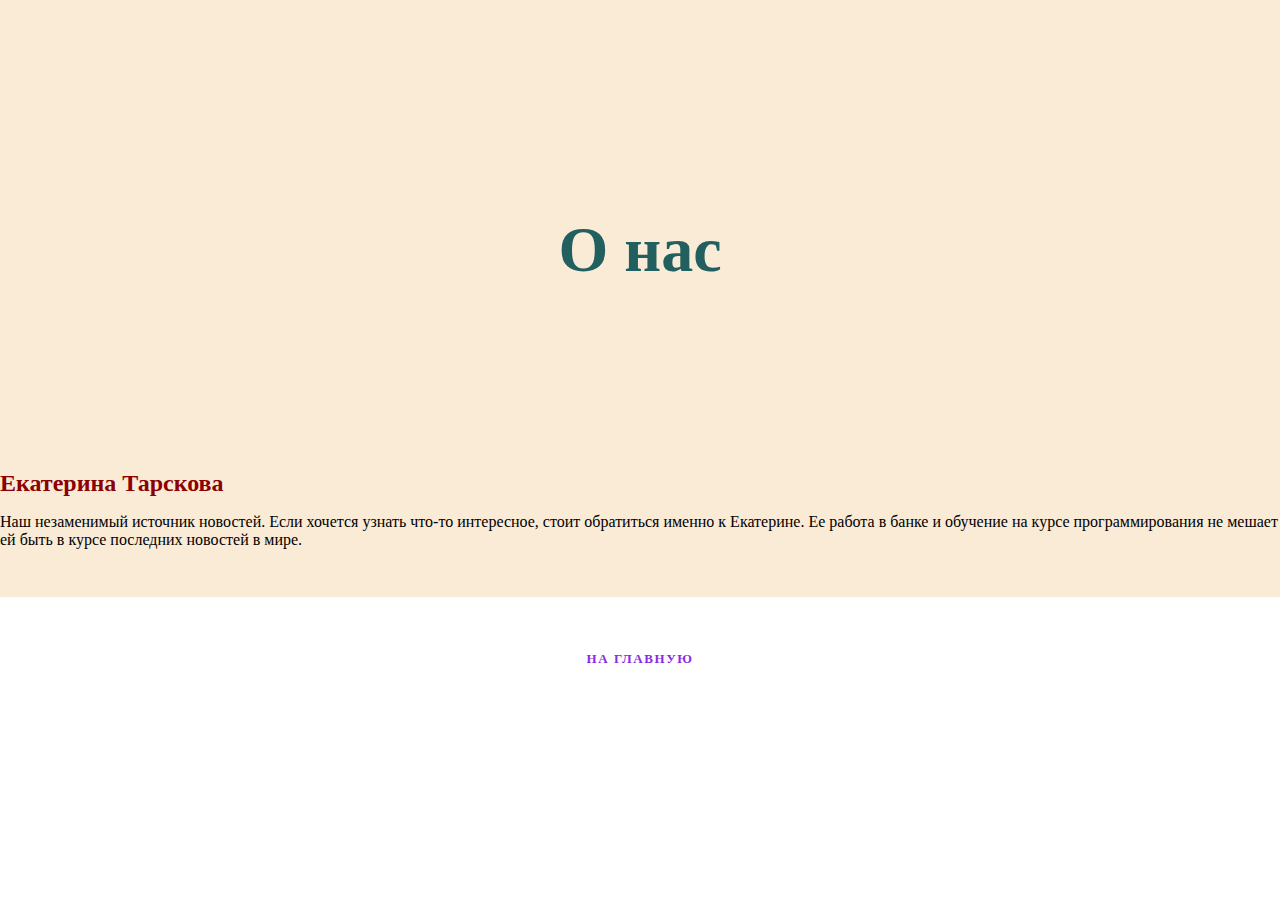
<file: about.html>
<!DOCTYPE html>
<html>
    <meta charset="utf-8">
<head>
<title>О нас</title>
<link rel="stylesheet" href="style.css">
</head>
<body>
    <div class="about">
    <header>
        <h1>О нас</h1>
    </header>
    <h2>Екатерина Тарскова</h2>
    <p>Наш незаменимый источник новостей. Если хочется узнать что-то интересное, стоит обратиться именно к Екатерине. Ее работа в банке и обучение на курсе программирования не мешает ей быть в курсе последних новостей в мире.</p>
    </div>
</body>

<footer>
        <div class="links">
            <a href="index.html">На главную</a>
        </div>
</footer>
</html>
</file>
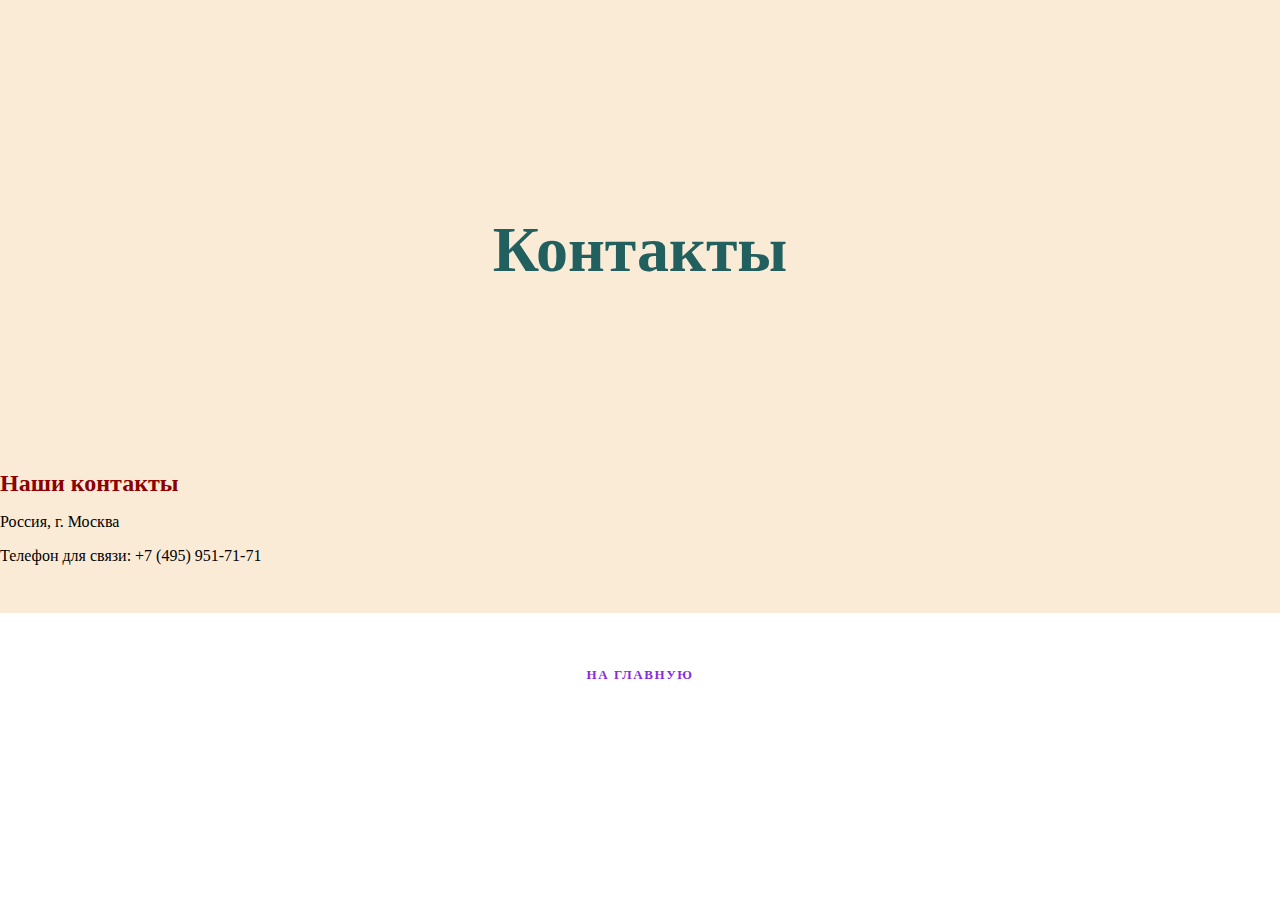
<file: contacts.html>
<!DOCTYPE html>
<html>
    <meta charset="utf-8">
<head>
<title>Контакты</title>
<link rel="stylesheet" href="style.css">
</head>
<body>
    <div class="contacts">
    <header>
        <h1>Контакты</h1>
    </header>
    <h2>Наши контакты</h2>
    <p>Россия, г. Москва</p>
    <p>Телефон для связи: +7 (495) 951-71-71</p>
    </div>
    </body>

    <footer>
        <div class="links">
            <a href="index.html">На главную</a>
        </div>
    </footer>
</html>
</file>
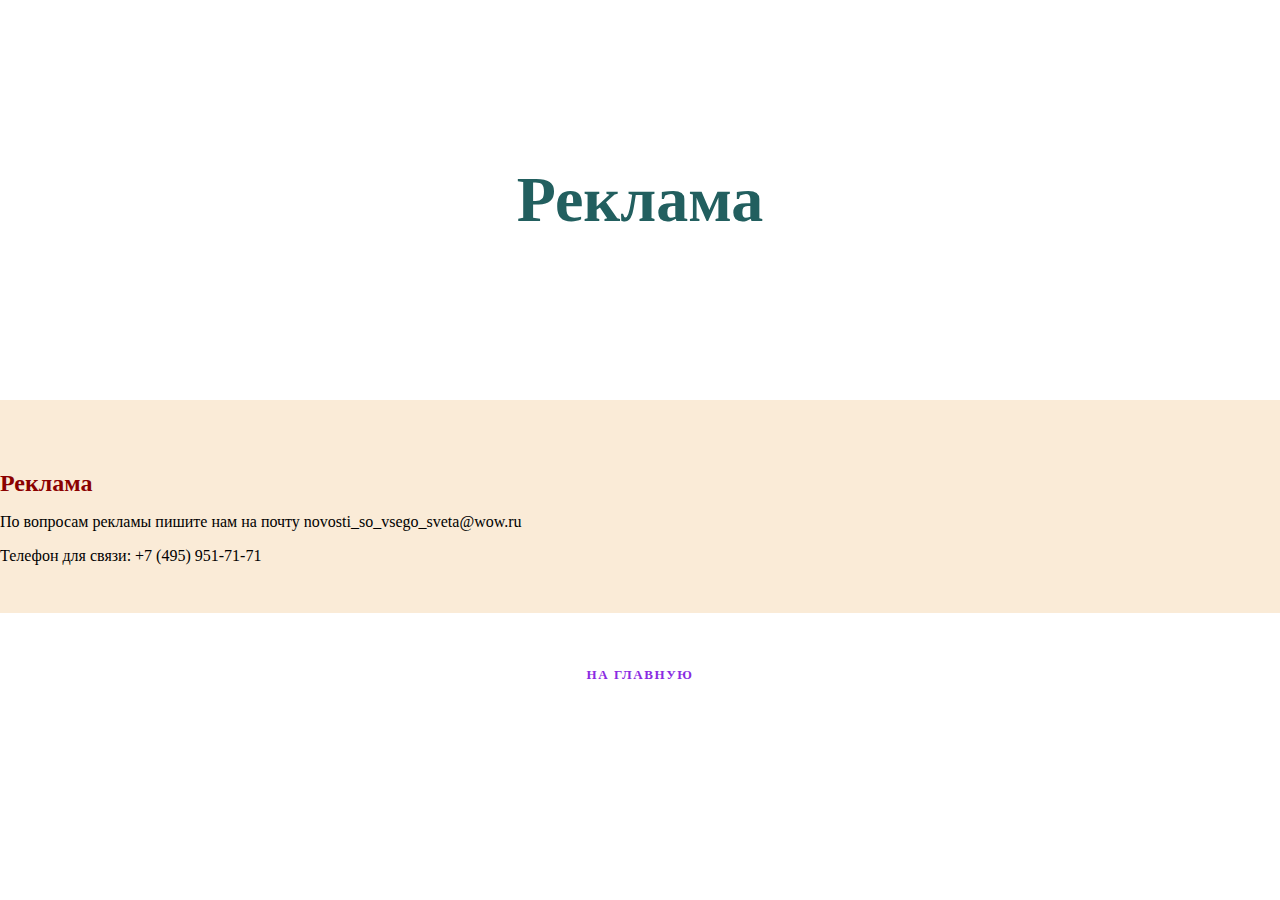
<file: reclame.html>
<!DOCTYPE html>
<html>
    <meta charset="utf-8">
<head>
<title>Реклама</title>
<link rel="stylesheet" href="style.css">
</head>
<body>
    <header>
        <h1>Реклама</h1>
    </header>
    <div class="reclame">
        <h2>Реклама</h2>
        <p>По вопросам рекламы пишите нам на почту novosti_so_vsego_sveta@wow.ru</p>
        <p>Телефон для связи: +7 (495) 951-71-71</p>
    </div>
</body>

<footer>
    <div class="links">
        <a href="index.html">На главную</a>
    </div>
</footer>
</html>
</file>
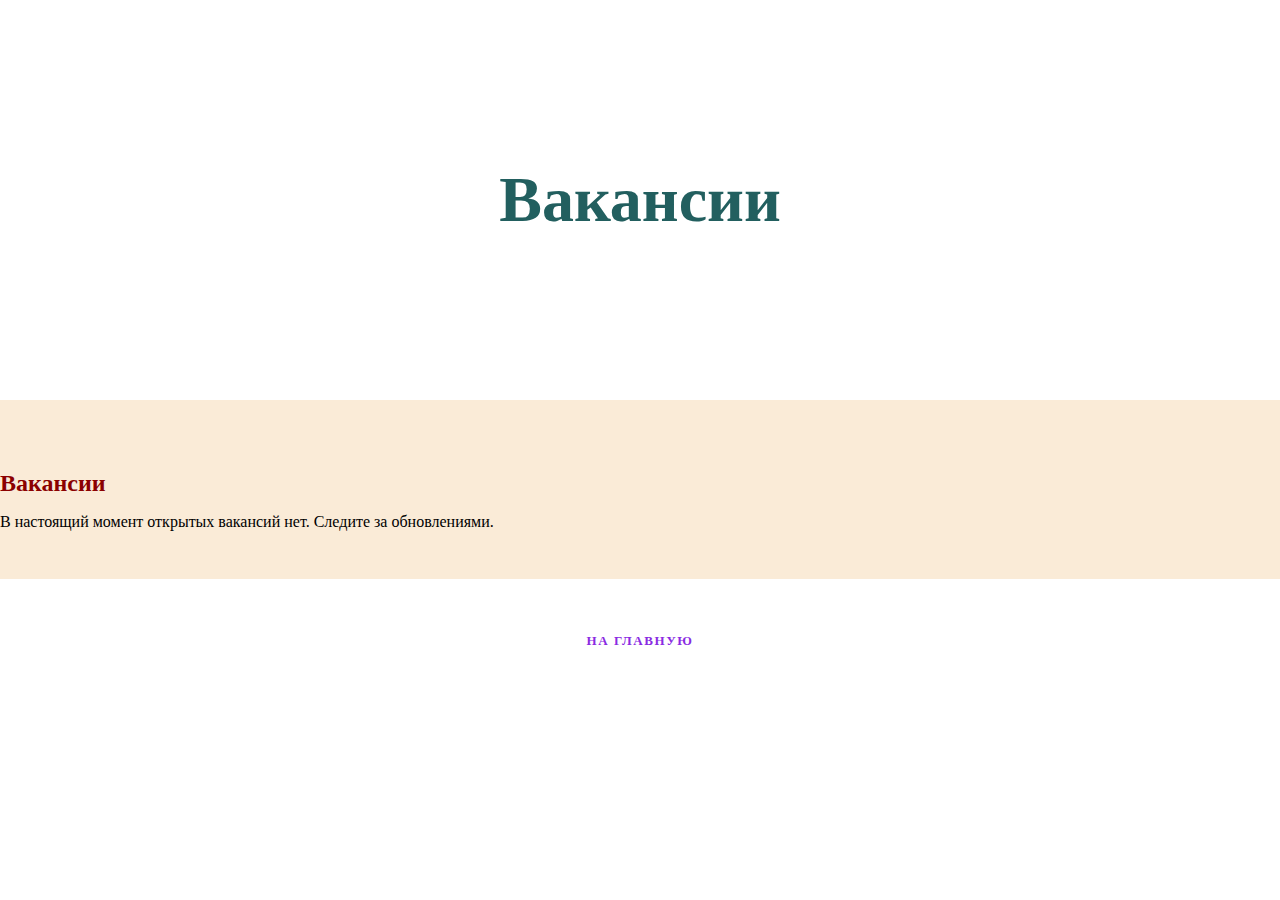
<file: vacancies.html>
<!DOCTYPE html>
<html>
    <meta charset="utf-8">
<head>
<title>Вакансии</title>
<link rel="stylesheet" href="style.css">
</head>
<body>
    <header>
        <h1>Вакансии</h1>
    </header>
    <div class="vacancies">
        <h2>Вакансии</h2>
        <p>В настоящий момент открытых вакансий нет. Следите за обновлениями.</p>
    </div>
</body>

<footer>
    <div class="links">
        <a href="index.html">На главную</a>
    </div>
</footer>
</html>
</file>
<file: style.css>
body{
    margin: 0;
    padding: 0;
}

header{
    display: flex;
    align-items: center;
    justify-content: center;
    height: 400px;
    background-color: azure;
    background: url('https://images.unsplash.com/photo-1677770068708-b41ad2bc5d3b?ixlib=rb-4.0.3&ixid=MnwxMjA3fDB8MHxlZGl0b3JpYWwtZmVlZHw1Mjh8fHxlbnwwfHx8fA%3D%3D&auto=format&fit=crop&w=800&q=60') bottom no-repeat;
    background-size: cover;
}

h1{
    color: rgb(34, 95, 95);
    font-size: 4rem;
    font-family: 'Times New Roman', Times, serif;
    text-align: center;
}

h2{
    color: darkred;
    margin-bottom: 5px;
}

.news{
   padding: 50px 0 32px;
}

.about{
    background-color: antiquewhite; 
    padding: 50px 0 32px;
    margin: 0 auto 32px;
 }

.reclame {
    background-color: antiquewhite;
    padding: 50px 0 32px;
    margin: 0 auto 32px;
}

.contacts {
    background-color: antiquewhite;
    padding: 50px 0 32px;
    margin: 0 auto 32px;
}

.vacancies {
    background-color: antiquewhite;
    padding: 50px 0 32px;
    margin: 0 auto 32px;
}

article{
    width: 768px;
    margin: 0 auto 32px;
    padding: 6px 15px;
    border-bottom: 1px solid rgb(128, 128, 128);
    text-align: justify;
}

article:nth-child(even){
    background-color: antiquewhite;
}

article:first-child h2::before{
    content: "NEW!!!  ";
}

article:nth-child(2) h2::before{
    content: "NEW!!!  ";
}

article a{
    color: brown;
    text-decoration: none;
}

article a:hover{
    color: darkolivegreen;
}

article h2{
    font-family: 'Trebuchet MS', 'Lucida Sans Unicode', 'Lucida Grande', 'Lucida Sans', Arial, sans-serif;
    margin-bottom: 5px;
}

.article-meta{
    color: darkred;
    margin-bottom: 5px;
}

article img{
    size: 300px auto;
    width: 100%;
    height: 300px;
    object-fit: cover;
}

footer{
    padding-top: 20px;
    padding-bottom: 60px;
    text-align: center;
}

footer .links {
    margin-bottom: 50px;
}

footer .links >a {
    color: blueviolet;
    padding: 0 25px;
    font-size: 13px;
    font-weight: 600;
    letter-spacing: .1rem;
    text-decoration: none;
    text-transform: uppercase;
}

.copyright{
    color: darkgreen;
    font-family: 'Times New Roman', Times, serif;
}
</file>
